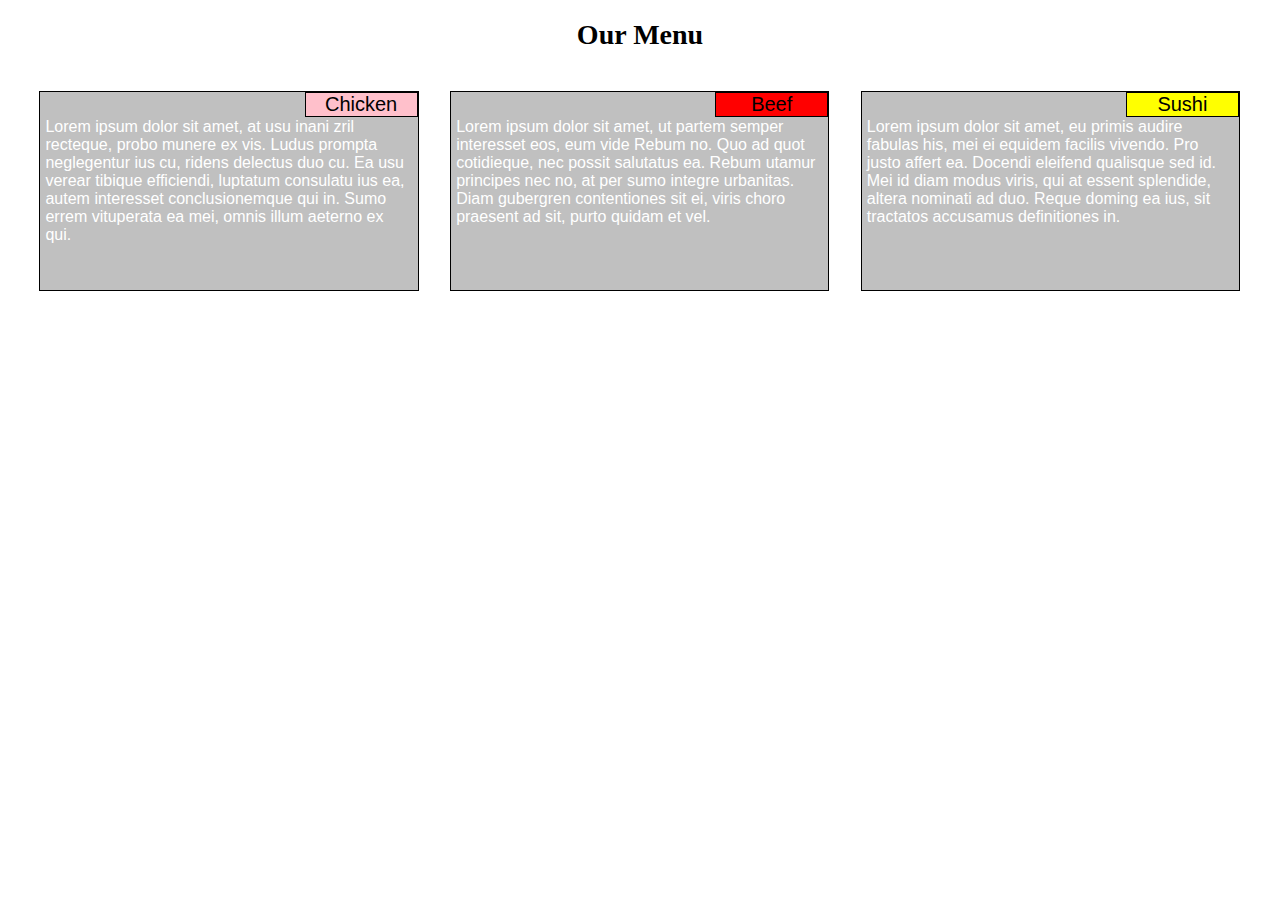
<file: mod2-solution/index.html>
<!DOCTYPE html>
<html>
<head>
	<meta charset="utf-8">
	<link rel="stylesheet" href="css/styles.css"> 
	<title>Assignment Solution for Module 2</title>
</head>
<body>
<h1>Our Menu</h1>

<div class="row">
  <div class="class-with-margin-small"> &nbsp </div> 
  <div class="class-with-margin"> &nbsp </div> 
  <div class="sections col-lg-4 col-md-6 col-sm-12">
  	<div class="box box1">Chicken</div>
  	<p class="par1">Lorem ipsum dolor sit amet, at usu inani zril recteque, probo munere ex vis. Ludus prompta neglegentur ius cu, ridens delectus duo cu. Ea usu verear tibique efficiendi, luptatum consulatu ius ea, autem interesset conclusionemque qui in. Sumo errem vituperata ea mei, omnis illum aeterno ex qui.</p>
  </div>
  <div class="class-with-margin-small"> &nbsp </div> 
  
  <div class="class-with-margin-small"> &nbsp </div> 
  <div class="class-with-margin"> &nbsp </div> 
  <div class="sections col-lg-4 col-md-6 col-sm-12">
  	<div class="box box2">Beef</div>
  	<p class="par2">Lorem ipsum dolor sit amet, ut partem semper interesset eos, eum vide Rebum no. Quo ad quot cotidieque, nec possit salutatus ea. Rebum utamur principes nec no, at per sumo integre urbanitas. Diam gubergren contentiones sit ei, viris choro praesent ad sit, purto quidam et vel.</p>
  </div>
  <div class="class-with-margin-small"> &nbsp </div> 
  
  <div class="class-with-margin-small"> &nbsp </div> 
  <div class="class-with-margin"> &nbsp  </div> 
  <div class="class-with-margin-medium"> &nbsp </div> 
  <div class="sections col-lg-4 col-md-12 col-sm-12">
  	<div class="box box3">Sushi</div>
  	<p class="par3">Lorem ipsum dolor sit amet, eu primis audire fabulas his, mei ei equidem facilis vivendo. Pro justo affert ea. Docendi eleifend qualisque sed id. Mei id diam modus viris, qui at essent splendide, altera nominati ad duo. Reque doming ea ius, sit tractatos accusamus definitiones in.</p>
  </div>
  <div class="class-with-margin"> &nbsp </div> 
  <div class="class-with-margin-small"> &nbsp </div> 
</div>

</body>
</html>
</file>
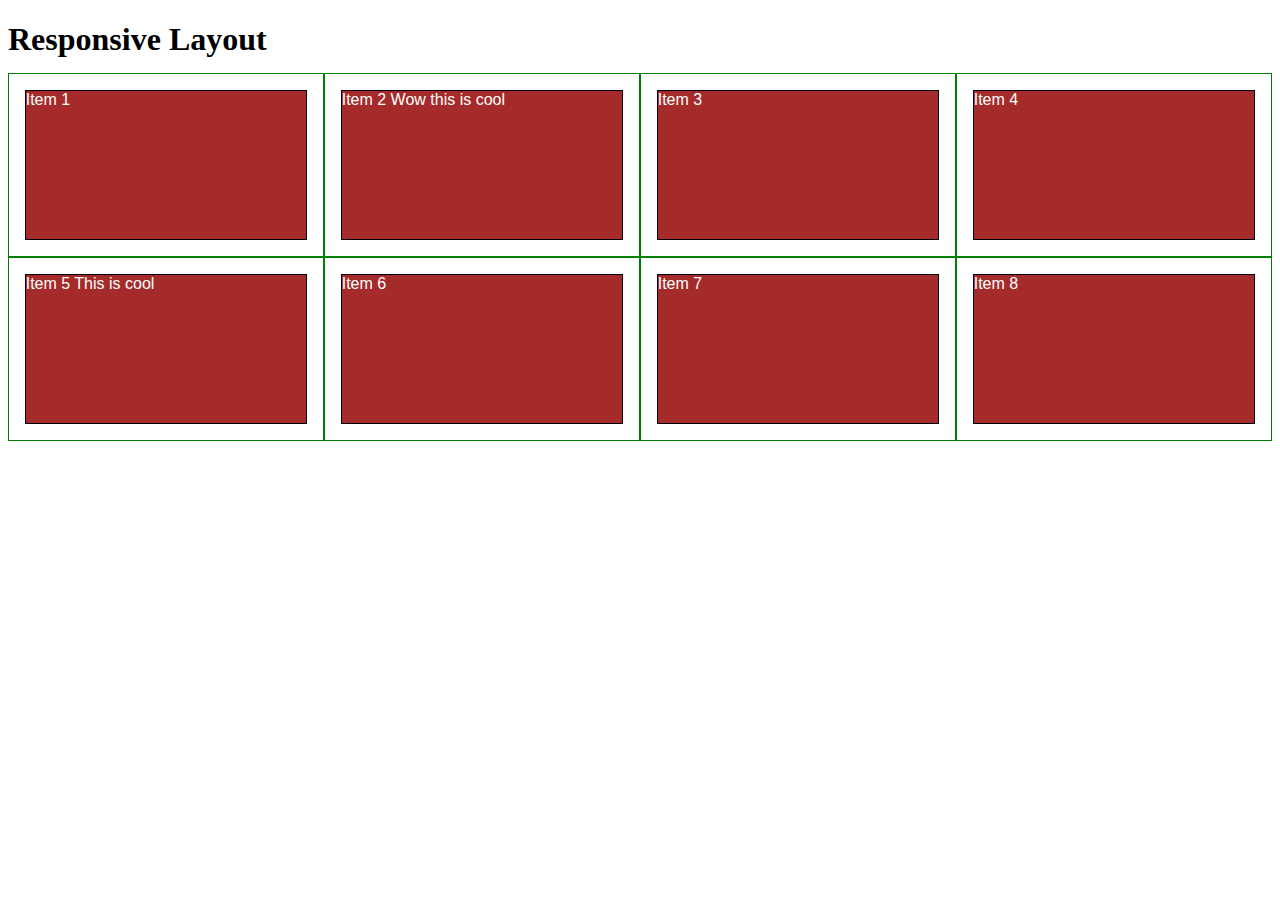
<file: Mod2/index.html>
<!DOCTYPE html>
<html>
<head>
<meta charset="utf-8">
<title>Responsive Layout</title>
<style>

/********** Base styles **********/
* {
  box-sizing: border-box;
}
h1 {
  margin-bottom: 15px;
}

p {
  border: 1px solid black;
  background-color: #A52A2A;
  width: 90%;
  height: 150px;
  margin-right: auto;
  margin-left: auto;
  font-family: Helvetica;
  color: white;
}

/* Simple Responsive Framework. */
.row {
  width: 100%;
}

/********** Large devices only **********/
@media (min-width: 1200px) {
  .col-lg-1, .col-lg-2, .col-lg-3, .col-lg-4, .col-lg-5, .col-lg-6, .col-lg-7, .col-lg-8, .col-lg-9, .col-lg-10, .col-lg-11, .col-lg-12 {
    float: left;
    border: 1px solid green;
  }
  .col-lg-1 {
    width: 8.33%;
  }
  .col-lg-2 {
    width: 16.66%;
  }
  .col-lg-3 {
    width: 25%;
  }
  .col-lg-4 {
    width: 33.33%;
  }
  .col-lg-5 {
    width: 41.66%;
  }
  .col-lg-6 {
    width: 50%;
  }
  .col-lg-7 {
    width: 58.33%;
  }
  .col-lg-8 {
    width: 66.66%;
  }
  .col-lg-9 {
    width: 74.99%;
  }
  .col-lg-10 {
    width: 83.33%;
  }
  .col-lg-11 {
    width: 91.66%;
  }
  .col-lg-12 {
    width: 100%;
  }
}

/********** Medium devices only **********/
@media (min-width: 950px) and (max-width: 1199px) {
  .col-md-1, .col-md-2, .col-md-3, .col-md-4, .col-md-5, .col-md-6, .col-md-7, .col-md-8, .col-md-9, .col-md-10, .col-md-11, .col-md-12 {
    float: left;
    border: 1px solid green;
  }
  .col-md-1 {
    width: 8.33%;
  }
  .col-md-2 {
    width: 16.66%;
  }
  .col-md-3 {
    width: 25%;
  }
  .col-md-4 {
    width: 33.33%;
  }
  .col-md-5 {
    width: 41.66%;
  }
  .col-md-6 {
    width: 50%;
  }
  .col-md-7 {
    width: 58.33%;
  }
  .col-md-8 {
    width: 66.66%;
  }
  .col-md-9 {
    width: 74.99%;
  }
  .col-md-10 {
    width: 83.33%;
  }
  .col-md-11 {
    width: 91.66%;
  }
  .col-md-12 {
    width: 100%;
  }
}

</style>
</head>
<body>
<h1>Responsive Layout</h1>

<div class="row">
  <div class="col-lg-3 col-md-6"><p>Item 1</p></div>
  <div class="col-lg-3 col-md-6"><p>Item 2 Wow this is cool</p></div>
  <div class="col-lg-3 col-md-6"><p>Item 3</p></div>
  <div class="col-lg-3 col-md-6"><p>Item 4</p></div>
  <div class="col-lg-3 col-md-6"><p>Item 5 This is cool</p></div>
  <div class="col-lg-3 col-md-6"><p>Item 6</p></div>
  <div class="col-lg-3 col-md-6"><p>Item 7</p></div>
  <div class="col-lg-3 col-md-6"><p>Item 8</p></div>
</div>

</body>
</html>
</file>
<file: mod2-solution/css/styles.css>
/********** Base styles **********/
* {
  box-sizing: border-box;
}
h1 {
  font-family: fantasy;
  font-size: 21pt;
  margin-bottom: 40px;
  text-align: center;
}

.sections {
  height: 200px;
  position: relative;
  float: left;
  border: 1px solid black;
  background-color: silver;
  margin-bottom: 30px;
}

p {
  background-color: inherit;
  padding-top: 10px;
  margin-right: 5px;
  margin-left: 5px;
  font-family: Helvetica;
  font-size: 12pt;
  color: white;
  margin-bottom: 15px;
}

.padding-class {
  margin-left=10px;
}
.box {
  width: 30%;
  border: 1px solid black; 
  position: absolute;
  right: 0px;
  font-family: Helvetica;
  font-size: 15pt;
  text-align: center;

}
.box1 {
  background-color: pink;
}
.box2 {
  background-color: red;
}
.box3 {
  background-color: yellow;
}

/* Simple Responsive Framework. */
.row {
  width: 100%;
}

/********** Large devices only **********/
@media (min-width: 992px) {
  .class-with-margin {
    height: 200px;
    float: left;
    width: 2.49%;
  }
  .class-with-margin-medium {
    height: 200px;
    float: left;
    width: 0%;
  }
  .class-with-margin-small {
    height: 200px;
    float: left;
    width: 0%;
  }
  .col-lg-1, .col-lg-2, .col-lg-3, .col-lg-4, .col-lg-5, .col-lg-6, .col-lg-7, .col-lg-8, .col-lg-9, .col-lg-10, .col-lg-11, .col-lg-12 {
  }
  .col-lg-1 {
    width: 8.33%;
  }
  .col-lg-2 {
    width: 16.66%;
  }
  .col-lg-3 {
    width: 25%;
  }
  .col-lg-4 {
    width: 30%;
  }
  .col-lg-5 {
    width: 41.66%;
  }
  .col-lg-6 {
    width: 50%;
  }
  .col-lg-7 {
    width: 58.33%;
  }
  .col-lg-8 {
    width: 66.66%;
  }
  .col-lg-9 {
    width: 74.99%;
  }
  .col-lg-10 {
    width: 83.33%;
  }
  .col-lg-11 {
    width: 91.66%;
  }
  .col-lg-12 {
    width: 100%;
  }
}

/********** Medium devices only **********/
@media (min-width: 768px) and (max-width: 991px) {
  .class-with-margin {
    height: 200px;
    float: left;
    width: 3.3%;
    margin-bottom: 30px;
  }
  .class-with-margin-medium {
    height: 200px;
    float: left;
    width: 3.3%;
  }
  .class-with-margin-small {
    height: 200px;
    float: left;
    width: 0%;
  }
  .col-md-1, .col-md-2, .col-md-3, .col-md-4, .col-md-5, .col-md-6, .col-md-7, .col-md-8, .col-md-9, .col-md-10, .col-md-11, .col-md-12 {
  }
  .col-md-1 {
    width: 8.33%;
  }
  .col-md-2 {
    width: 16.66%;
  }
  .col-md-3 {
    width: 25%;
  }
  .col-md-4 {
    width: 33.33%;
  }
  .col-md-5 {
    width: 41.66%;
  }
  .col-md-6 {
    width: 45%;
  }
  .col-md-7 {
    width: 58.33%;
  }
  .col-md-8 {
    width: 66.66%;
  }
  .col-md-9 {
    width: 74.99%;
  }
  .col-md-10 {
    width: 83.33%;
  }
  .col-md-11 {
    width: 91.66%;
  }
  .col-md-12 {
    width: 93.3%;
  }
}

/********** Small devices only **********/
@media  (max-width: 767px) {
  .class-with-margin {
    height: 200px;
    float: left;
    width: 0%;
  }
  .class-with-margin-medium {
    height: 200px;
    float: left;
    width: 0%;
  }

  .class-with-margin-small {
    height: 200px;
    float: left;
    width: 5%;
    margin-bottom: 30px;
  }
  .col-sm-1, .col-sm-2, .col-sm-3, .col-sm-4, .col-sm-5, .col-sm-6, .col-sm-7, .col-sm-8, .col-sm-9, .col-sm-10, .col-sm-11, .col-sm-12 {
  }
  .col-sm-1 {
    width: 8.33%;
  }
  .col-sm-2 {
    width: 16.66%;
  }
  .col-sm-3 {
    width: 25%;
  }
  .col-sm-4 {
    width: 33.33%;
  }
  .col-sm-5 {
    width: 41.66%;
  }
  .col-sm-6 {
    width: 50%;
  }
  .col-sm-7 {
    width: 58.33%;
  }
  .col-sm-8 {
    width: 66.66%;
  }
  .col-sm-9 {
    width: 74.99%;
  }
  .col-sm-10 {
    width: 83.33%;
  }
  .col-sm-11 {
    width: 91.66%;
  }
  .col-sm-12 {
    width: 90%;
  }
}
</file>
